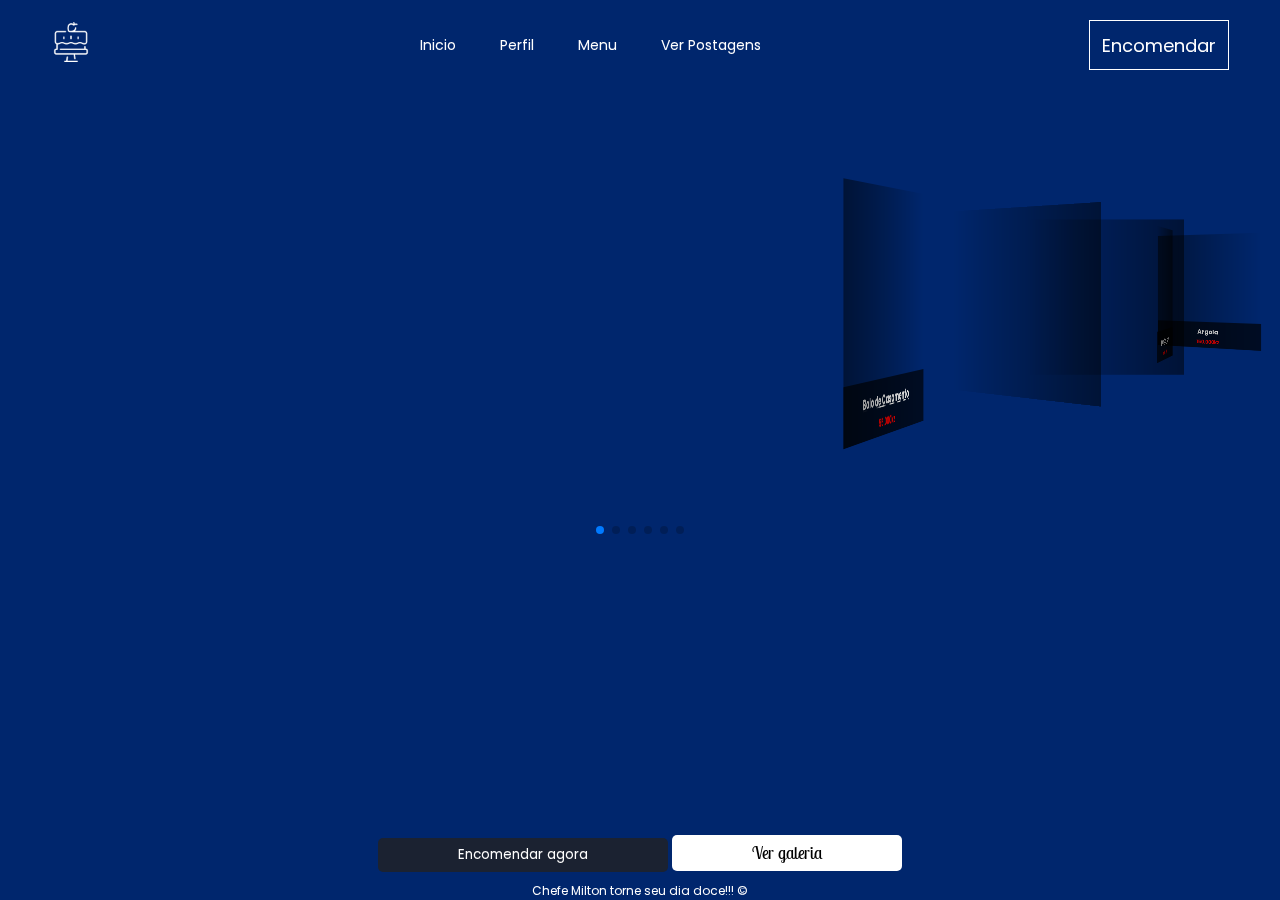
<file: swiper-master/galeria.html>
<!DOCTYPE html>
<html lang="pt">
<head>
    <meta charset="UTF-8">
    <meta name="viewport" content="width=device-width, initial-scale=1.0">
    <meta http-equiv="X-UA-Compatible" content="ie=edge">
    <title>Menu</title>
    <link rel="stylesheet" href="swiper.min.css">
    <link rel="stylesheet" href="style.css">
    <link rel="stylesheet" href="/estilo.css">
    <link rel="stylesheet" href="servico.css">
    <link rel="stylesheet" href="/responsivo.css">
</head>
<body>


    <header id="header">

        <div class="interface">

            <section class="logo">
                <img class="logo-branca" src="./img/branca.png" alt="Logotipo do site">
                <!-- <img class="logo-preta" src="images/icons8-cake-60.png" alt="Logotipo do site"> -->
            </section>

            <section class="menu-desktop">
                <nav>
                    <ul>
                        <li>
                            <a href="/index.html">Inicio</a>
                        </li>
                        <li>
                            <a href="/perfil.html">Perfil</a>
                        </li>
                        <li>
                            <a href="#">Menu</a>
                        </li>
                        <!-- <li>
                            <a href="#">Serviços</a>
                        </li> -->
                        <!-- <li>
                            <a href="#">Depoimentos</a>
                        </li> -->
                        <li>
                            <a href="#">Ver Postagens</a>
                        </li>
                    </ul>
                </nav>
            </section>

            <section class="btn-contato">
                <a href="#">
                    <button>Encomendar</button>
                </a>
            </section>

            <div class="btn-menu-mob" id="btn-menu-mob">
                <div class="line-menumob-1"></div>
                <div class="line-menumob-2"></div>
            </div>

            <section class="menu-mobile" id="menu-mobile">
                <nav>
                    <ul>
                        <li>
                            <a href="/index.html">Inicio</a>
                        </li>
                        <li>
                            <a href="/perfil.html">Perfil</a>
                        </li>
                        <!-- <li>
                            <a href="#">Cursos</a>
                        </li> -->
                        <li>
                            <a href="#">Menu</a>
                        </li>
                        <!-- <li>
                            <a href="#">Contato</a>
                        </li> -->
                        <li>
                            <a href="#">Ver Postagens</a>
                        </li>
                    </ul>
                </nav>
            </section>

        </div>

    </header>

     <!-- Swiper -->
    <div class="swiper-container">
        <div class="swiper-wrapper">
            <div class="swiper-slide" style="background-image:url(https://sun9-5.userapi.com/impg/kPVeAaKComDRmnUc0Iufxuj0Y9KJZ3bZPxqziQ/4lVxeOdprcQ.jpg?size=483x604&quality=96&sign=b258c47cd2992e00eb47447108510a27&type=album)">
                <div class="info">
                    <h5>Bolo de Sobremesa <br> <span>10.000kz</span></h5>
                </div>
            </div>
            <div class="swiper-slide" style="background-image:url(https://i.pinimg.com/736x/47/14/b3/4714b35d6a805b3be117f96ea57e715d--wedding-stuff-dream-wedding.jpg)">
                <div class="info">
                    <h5><abbr title="Otimização para motores de busca">Bolo de Casamento</abbr> <br> <span>55.000kz</span></h5>
                </div>
            </div>
            <div class="swiper-slide" style="background-image:url(https://i.pinimg.com/736x/5f/e9/15/5fe915e63e3cd1f65d1f5978160f8d96.jpg)">
                <div class="info">
                    <h5>Bolo de Recheio <br> <span>5.000kz</span></h5>
                </div>
            </div>
            <div class="swiper-slide" style="background-image:url(https://i.pinimg.com/736x/b2/2b/36/b22b3666200a9e8cf418411200e26bbd.jpg)">
                <div class="info">
                    <h5>Pizza de Chouriço <br> <span>20.000kz</span></h5>
                </div>
            </div>
            <div class="swiper-slide" style="background-image:url(https://i.pinimg.com/originals/84/73/1a/84731aeec1ce7a802a5e87ee755f3ec9.jpg)">
                <div class="info">
                    <h5><abbr title="Consultória em estrategia de marketing">Pizza de Coração</abbr> <br> <span>50.000kz</span></h5>
                </div>
            </div>
            <div class="swiper-slide" style="background-image:url(https://i.pinimg.com/originals/10/e5/8c/10e58c25b61d1252e8a4f5eac541d2cd.jpg)">
                <div class="info">
                    <h5>Argola <br> <span>150.000kz</span></h5>
                </div>
            </div>
        </div>
        <!-- Add Pagination -->
        <div class="swiper-pagination"></div>
    </div>

    <footer>
        <div class="rodape">
            <button  class="button">Encomendar agora</button>
            <button class="test-drive button">Ver galeria</button>
            <p class="texto-rodape">Chefe Milton torne seu dia doce!!! &copy;</p>
        </div>
    </footer>

   
    
    <script src="/menu.js"></script>

    <script src="swiper.min.js"></script>
    <script>
        var swiper = new Swiper('.swiper-container', {
            effect: 'coverflow',
            grabCursor: true,
            centeredSlides: true,
            slidesPerView: 'auto',
            coverflowEffect: {
            rotate: 60,
            stretch: 0,
            depth: 100,
            modifier: 5,
            slideShadows : true,
            },
            pagination: {
            el: '.swiper-pagination',
            },
        });
    </script>


    
</body>
</html>
</file>
<file: swiper-master/style.css>
body {
    background: #00266d;
    background-image: url(https://i.pinimg.com/originals/30/2b/59/302b59307f58b9e4d6a0b3b9324e8603.jpg);
    background-position: center;
    background-size: cover;
    background-repeat: no-repeat;
    height: 100vh;
    font-family: Helvetica Neue, Helvetica, Arial, sans-serif;
    font-size: 14px;
    color:#000;
    margin: 0;
    padding: 0;
}
.swiper-container {
    width: 100%;
    padding-top: 150px;
    padding-bottom: 50px;
}

.swiper-slide {
    background-position: center;
    background-size: cover;
    width: 350px;
    height: 350px;
    border-radius: 5px;
}

.info h5{
    margin: 0;
    padding-top: 15px;
    position: absolute;
    bottom: 0;
    text-align: center;
    width: 100%;
    height: 80px;
    background: rgba(0, 0, 0, 0.685);
    font-size: 20px;
    font-weight: bold;
    color: #fff;
}

.info span{
    font-size: 15px;
    color: red;
    font-weight: bold;
}
</file>
<file: estilo.css>
@import url('https://fonts.googleapis.com/css2?family=Montserrat:ital,wght@0,100..900;1,100..900&family=Open+Sans:ital,wght@0,300..800;1,300..800&family=Poppins:ital,wght@0,100;0,200;0,300;0,400;0,500;0,600;0,700;0,800;0,900;1,100;1,200;1,300;1,400;1,500;1,600;1,700;1,800;1,900&family=Roboto+Flex:opsz,wght@8..144,100..1000&family=Roboto:wght@300;400;500;900&display=swap');

    @import url('https://fonts.googleapis.com/css2?family=Lobster+Two:ital,wght@0,400;0,700;1,400;1,700&display=swap');

    *{
        font-family: "Poppins", sans-serif;
        margin: 0px;
        padding: 0px;
        box-sizing: border-box;
    }

    html{
        scroll-snap-type: y mandatory;
        padding: 0;
        margin: 0;
    }

    body{
        overflow-x: hidden;
    }

    video, .img-tesla{
        width: 100%;
        height: 100%;
        position: absolute;
        top: 0;
        left: 0;
        z-index: -1;/*define quem fica na frente*/
        object-fit: cover;/*cobrir a tela toda*/
        filter: brightness(60%);
    }

    .item{
        display: flex;
        justify-content: space-between;
        flex-direction: column;
        width: 100vw;
        height: 100vh;
        align-items: center;
        position: relative;
        scroll-snap-align: start;
    }

    h1{
        margin-top: 50px;
        color: #fff;
        font-size: 50px;
        font-family: "Lobster Two", system-ui;
    }

    .sub-titulo{
        color: #fff;
        font-style: italic;
    }

    .info-carro{
        margin-top: 80px;
        text-align: center;
    }

    .rodape{
        text-align: center;
    }

    .button{
        background-color: rgba(34, 34, 34, 0.8);
        color: #fff;
        padding: 7px 80px;
        border-radius: 5px;
        border: none;
        cursor: pointer;
    }

    .test-drive{
        color: #000;
        background-color: #fff;
        font-family: "Lobster Two", system-ui;
        font-size: 17px;
    }

    .texto-rodape{
        color: #fff;
        font-size: 12px;
        margin-top: 10px;
    }

    .diferente{
        color: #ccc;
    }

    .formulario{
        position: absolute;
        top: 70px;
        
        width: 500px;
        height: 100%;
        z-index: 9;
        left: -50%;
        transition: 1.5s;
    }




    .interface{
        max-width: 1280px;
        margin: 0 auto;
        padding: 0 4%;
    }

    header .btn-contato button, .hero-site button, .hoteis button{
        font-size: 18px;
        background-color: transparent;
        border: 1px solid #fff;
        color: #fff;
        cursor: pointer;
        transition: .5s;
    }

    header .btn-contato button:hover, .hero-site button:hover, .hoteis button:hover{
        background-color: #fff;
        color: #000;
    }

    /*estilo do header*/

    header{
        width: 100%;
        padding: 20px 0;
        position: fixed;
        /* height: 50px; */
        top: 0;
        left: 0;

        transition: .5s;
        z-index: 99999999999999999999999999999999999;
    }

    header .interface{
        display: flex;
        justify-content: space-between;
        align-items: center;
    }

    header .logo img{
        max-width: 40px;
    }

    /*estilo do menu dinamico*/

    header .logo img.logo-preta{
        display: none;
    }

    header.rolar{
        background-color: #fff;
        padding: 20px 0;
        box-shadow: 0 0 8px #00000060;
    }

    header.rolar .menu-desktop nav ul li a{
        color: #000;
    }

    header.rolar .btn-contato button{
        border: 1px solid #000;
        color: #000;
    }

    header.rolar .btn-contato button:hover{
        background-color: #000;
        color: #fff;
    }

    header.rolar .logo .logo-branca{
        display: none;
    }

    header.rolar .logo .logo-preta{
        display: block;
    }

    /*----------------------*/

    header .menu-desktop nav ul{
        list-style-type: none;
    }

    header .menu-desktop nav ul li{
        display: inline-block;
        margin: 0 20px;
    }
    
    header .menu-desktop nav ul li a{
        color: #fff;
        text-decoration: none;
        display: inline-block;
        transition: .2s;
    }

    .menu-desktop nav a:hover{
        transform: scale(1.05);
        font-family: "Lobster Two", system-ui;
        font-size: 18px;
    }

    header .btn-contato button{
        width: 140px;
        height: 50px;
    }

    /*estilo do botão menu mobile*/


    header .btn-menu-mob{
        display: none;
        position: relative;
        z-index: 9999999;
    }

    header .btn-menu-mob div{
        background-color: #fff;
        height: 3px;
        margin: 10px 0;

        transition: .2s;
    }

    header .btn-menu-mob .line-menumob-1{
        width: 30px;
    }

    header .btn-menu-mob .line-menumob-2{
        width: 20px;
    }

    header.rolar .btn-menu-mob div{
        background-color: #000;
    }

    header .btn-menu-mob .line-menumob-1.ativo1{
        transform: rotate(45deg) translate(30%);
        background-color: #fff;
    }

    header .btn-menu-mob .line-menumob-2.ativo2{
        transform: rotate(-45deg) translate(30%);
        width: 30px;
        background-color: #fff;
    }

    /*---------------------------*/

    /*estilo do menu mobile*/

    header .menu-mobile{
        width: 0;
        height: 0;
        background-color: #000;
        position: absolute;
        top: 0;
        right: 0;

        display: flex;
        align-items: center;
        justify-content: center;
        text-align: center;

        overflow: hidden;
        transition: .5s;
    }

    header .menu-mobile nav{
        width: 100%;
    }

    header .menu-mobile nav ul{
        list-style-type: none;
    }

    header .menu-mobile nav a{
        font-size: 24px;
        text-decoration: none;
        color: #fff;
        padding: 20px 0;
        display: block;
        transition: .5s;
    }

    header .menu-mobile nav a:hover{
        background-color: #fff;
        color: #000;
        box-shadow: 0 0 20px #fff;
        font-family: "Lobster Two", system-ui;
    }

    header .menu-mobile.abrir{
        width: 100%;
        height: 100vh;
    }

    body.no-overflow{
        overflow: hidden;
    }
</file>
<file: swiper-master/servico.css>
footer{
        position: fixed;
        bottom: 0;
        display: flex;
        justify-content: center;
        align-items: center;
        width: 100vw;
    }
</file>
<file: responsivo.css>
@media screen and (max-width: 900px){
        
    header .menu-desktop, header .btn-contato{
        display: none;
    }

    /*menu mob*/

    header .btn-menu-mob{
        display: block;
    }

    .button{
        padding: 7px 20px;
    }

    .bolo{
        line-height: 1em;
    }

    form{
        margin-top: 50px;
    }

}
</file>
